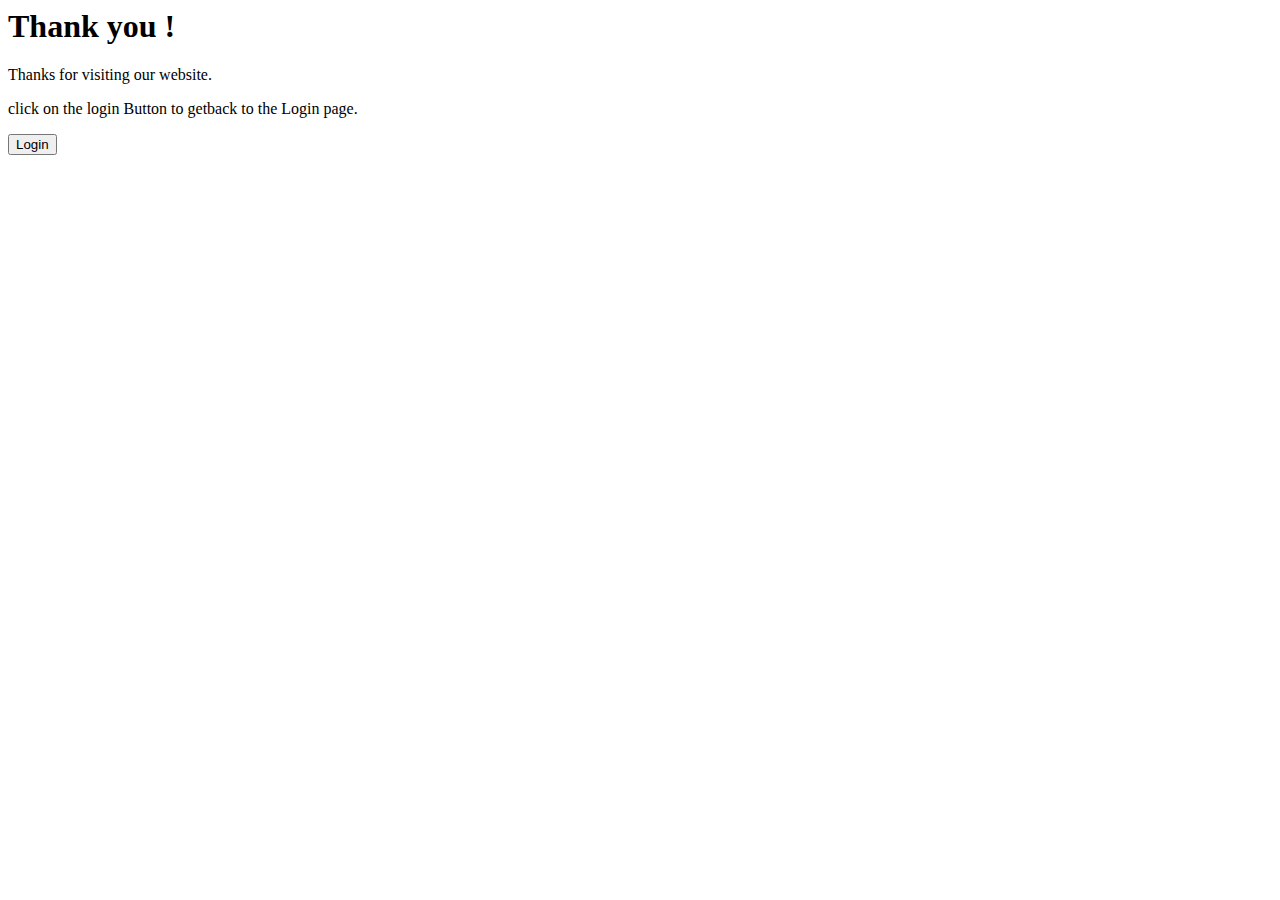
<file: School_management_system_frontend/src/app/logout-component/logout-component.component.html>
<body>
<div class=content>
        <div class="wrapper-1">
          <div class="wrapper-2">
            <h1>Thank you !</h1>
            <p>Thanks for visiting our website. </p>
            <p>click on the login Button to getback to the Login page.</p>
            <button class="go-home" (click)="OnClickLogin()">Login</button>
          </div>
        </div>
      </div>

      <link href="https://fonts.googleapis.com/css?family=Kaushan+Script|Source+Sans+Pro" rel="stylesheet">
</body>
</file>
